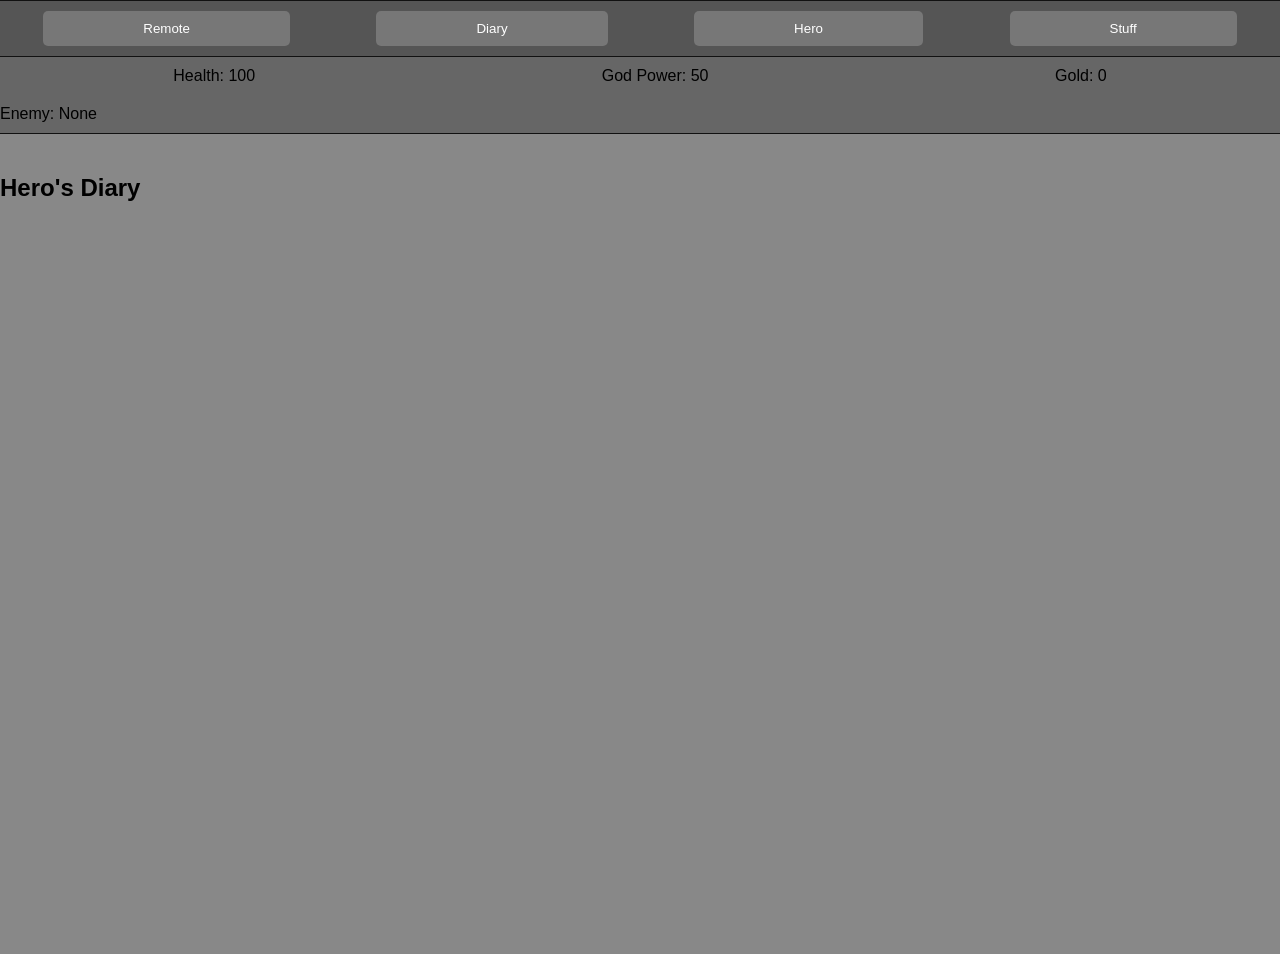
<file: index.html>
<!doctype html>
<html lang="en">
  <head>
    <meta charset="UTF-8" />
    <meta name="viewport" content="width=device-width, initial-scale=1.0" />
    <title>GodVille</title>
    <link rel="stylesheet" href="css/style.css" />
  </head>
  <body>
    <!-- Game Container -->
    <div id="gameContainer">
      <!-- Top Bar -->
      <div id="topBar">
        <div id="navButtons">
          <div class="navButton">
            <button id="remoteNav">Remote</button>
          </div>
          <div class="navButton">
            <button id="diaryNav">Diary</button>
          </div>
          <div class="navButton">
            <button id="heroNav">Hero</button>
          </div>
          <div class="navButton">
            <button id="stuffNav">Stuff</button>
          </div>
        </div>
      </div>

      <!-- Second Bar -->
      <div id="secondBar">
        <div id="healthText">Health: <span id="healthValue">100</span></div>
        <div id="godPowerText">
          God Power: <span id="godPowerValue">50</span>
        </div>
        <div id="goldText">Gold: <span id="goldValue">0</span></div>
      </div>

      <!-- Third Bar -->
      <div id="thirdBar">
        <div id="enemyNameText">
          Enemy: <span id="enemyNameValue">None</span>
        </div>
      </div>
      <!-- Main Content -->
      <div id="mainContent">
        <div id="mainContentText">GodVille</div>
        <ul id="eventLog"></ul>
      </div>
    </div>
    <script src="js/script.js" type="module"></script>
  </body>
</html>
</file>
<file: css/style.css>
body {
  margin: 0;
  padding: 0;
  font-family: Arial, sans-serif;
  background-color: #333333;
}

#gameContainer {
  display: flex;
  flex-direction: column;
  align-items: center;
  justify-content: center;
  background-color: #444444;
}

#topBar {
  display: flex;
  align-items: center;
  width: 100%;
  padding: 10px;
  background-color: #555555;
  border: 1px solid #111111;
}

#navButtons {
  display: flex;
  width: 100%;
  justify-content: space-around;
}

.navButton button {
  background-color: #777777;
  color: #ffffff;
  border: none;
  padding: 10px 100px;
  cursor: pointer;
  border-radius: 5px;
}

.navButton button:hover {
  background-color: #999999;
}

#secondBar {
  display: flex;
  justify-content: space-around;
  align-items: center;
  width: 100%;
  padding: 10px;
  background-color: #666666;
}

#thirdBar {
  display: flex;
  justify-content: space-between;
  align-items: center;
  width: 100%;
  padding: 10px;
  background-color: #666666;
  border-bottom: 1px solid #111111;
}

#mainContent {
  display: flex;
  flex-direction: column;
  padding: 20px;
  width: 100%;
  height: calc(100vh - 120px);
  background-color: #888888;
}

#remoteContent button {
  background-color: #333333;
  color: #ffffff;
  border: none;
  padding: 10px 20px;
  cursor: pointer;
}

#remoteContent button:hover {
  background-color: #555555;
}

#eventLog {
  list-style: none;
  padding: 0;
  margin: 0;
}

#eventLog li {
  padding: 10px;
  border-bottom: 1px solid #444;
  font-size: 14px;
}

#eventLog li:last-child {
  border-bottom: none;
}
</file>
